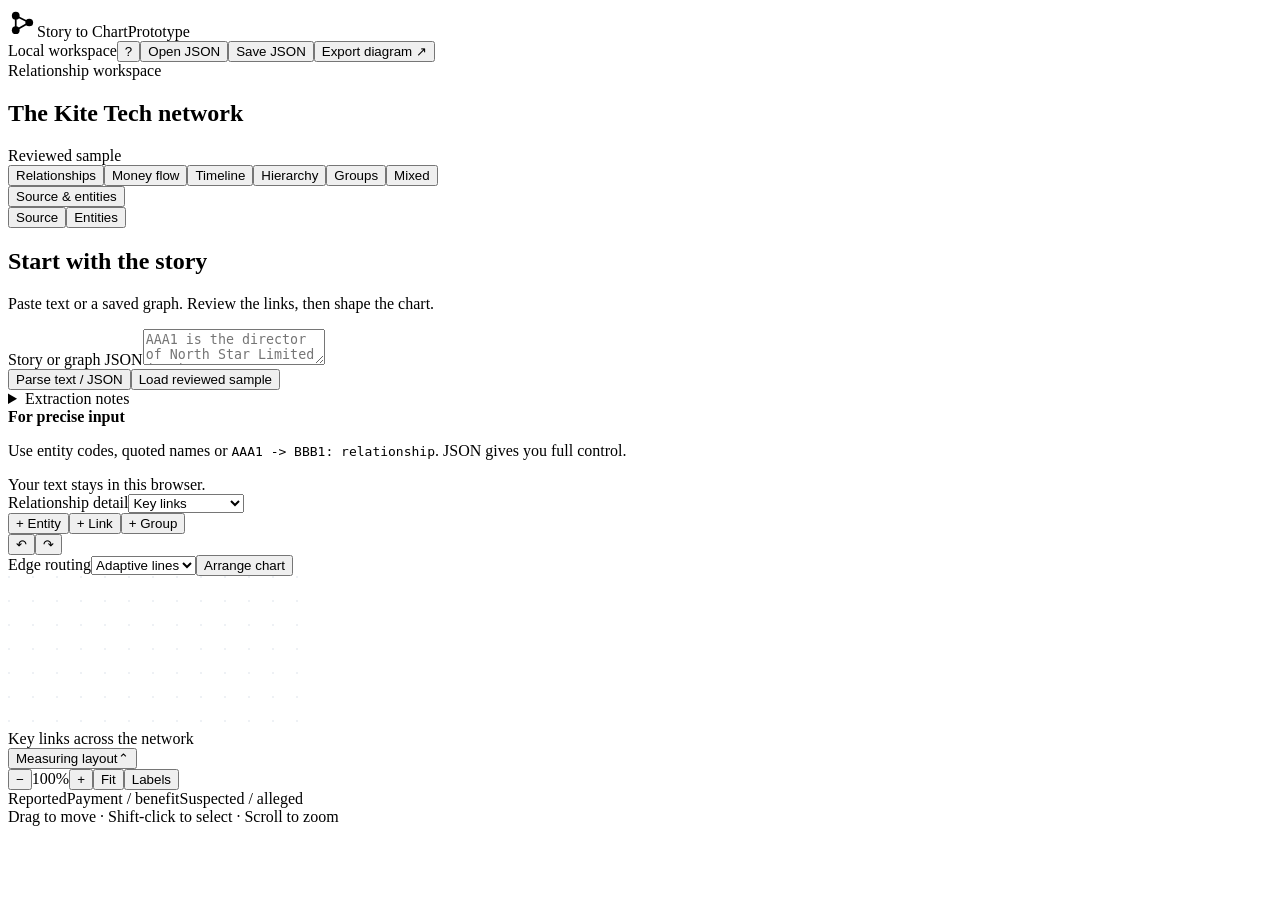
<file: src/shell.html>
<!doctype html>
<html lang="en-GB">
<head><meta charset="utf-8"><meta name="viewport" content="width=device-width, initial-scale=1"><meta name="color-scheme" content="light"><title>Story to Chart — Relationship workspace</title><!--STYLE--></head>
<body>
<header class="app-header">
 <div class="brand"><svg width="29" height="29" viewBox="0 0 30 30" fill="none" aria-hidden="true"><path d="M8 8L22 15L8 23V8Z" stroke="currentColor" stroke-width="1.8"/><circle cx="8" cy="8" r="4" fill="currentColor"/><circle cx="22" cy="15" r="4" fill="currentColor"/><circle cx="8" cy="23" r="4" fill="currentColor"/></svg><span>Story to Chart</span><span class="prototype">Prototype</span></div>
 <div class="header-actions"><span class="local-badge"><span></span>Local workspace</span><button id="help-button" class="plain icon-button" title="Help" aria-label="Help">?</button><button id="load-button">Open JSON</button><button id="save-button">Save JSON</button><button id="export-button" class="primary">Export diagram <span aria-hidden="true">↗</span></button></div>
</header>
<section class="project-bar"><div><div class="project-kicker">Relationship workspace</div><h1 id="project-title" title="Double-click to rename">The Kite Tech network</h1></div><div class="project-meta"><span id="data-badge" class="badge">Reviewed sample</span><span id="counts"></span></div></section>
<nav class="view-bar" aria-label="Diagram views"><div class="mode-tabs" role="tablist"><button role="tab" data-mode="relationship" aria-selected="true">Relationships</button><button role="tab" data-mode="flow" aria-selected="false">Money flow</button><button role="tab" data-mode="timeline" aria-selected="false">Timeline</button><button role="tab" data-mode="hierarchy" aria-selected="false">Hierarchy</button><button role="tab" data-mode="group" aria-selected="false">Groups</button><button role="tab" data-mode="mixed" aria-selected="false">Mixed</button></div><button id="source-toggle" class="plain" aria-expanded="true">Source & entities</button></nav>
<main class="workspace">
<aside id="source-panel" class="source-panel"><div class="panel-tabs"><button class="active" id="source-tab">Source</button><button id="entities-tab">Entities <span id="entity-count"></span></button></div>
 <div id="source-content"><div class="panel-intro"><h2>Start with the story</h2><p>Paste text or a saved graph. Review the links, then shape the chart.</p></div><label class="sr-only" for="source-input">Story or graph JSON</label><textarea id="source-input" spellcheck="false" placeholder="AAA1 is the director of North Star Limited (NSL).&#10;BBB1 is the wife of AAA1.&#10;&#10;Or: AAA1 -> BBB1: Director of"></textarea><div class="source-actions"><button id="parse-button" class="primary">Parse text / JSON</button><button id="sample-button" class="plain">Load reviewed sample</button></div><div id="extraction-note" class="extraction-note"></div><details id="review-details"><summary id="review-summary">Extraction notes</summary><div id="review-list"></div></details><div class="input-hint"><strong>For precise input</strong><p>Use entity codes, quoted names or <code>AAA1 -&gt; BBB1: relationship</code>. JSON gives you full control.</p></div></div>
 <div id="entities-content" hidden><label class="search-label"><span aria-hidden="true">⌕</span><input id="entity-search" placeholder="Find a name or code" aria-label="Find an entity"></label><div id="entity-list"></div></div>
 <div class="source-bottom"><span class="privacy-dot"></span>Your text stays in this browser.</div>
</aside>
<section class="diagram-panel" aria-label="Relationship diagram editor">
 <div class="canvas-toolbar"><div class="toolbar-left"><label id="scope-label"><span class="sr-only">Relationship detail</span><select id="scope"><option value="key">Key links</option><option value="all">All relationships</option></select></label><div class="toolbar-divider"></div><button id="add-node" title="Add entity">+ Entity</button><button id="add-edge" title="Add relationship">+ Link</button><button id="add-group" title="Group selected entities">+ Group</button></div><div class="toolbar-right"><button id="undo-button" class="plain icon-button" title="Undo (⌘/Ctrl Z)" aria-label="Undo">↶</button><button id="redo-button" class="plain icon-button" title="Redo (⌘/Ctrl Shift Z)" aria-label="Redo">↷</button><div class="toolbar-divider"></div><label><span class="sr-only">Edge routing</span><select id="routing"><option value="adaptive">Adaptive lines</option><option value="orthogonal">Right angles</option><option value="straight">Direct first</option><option value="curved">Soft curves</option></select></label><button id="layout-button" class="layout-button">Arrange chart</button></div></div>
 <div id="canvas-wrap" class="canvas-wrap"><svg id="canvas" tabindex="0" role="img" aria-label="Editable relationship chart. Select entities and links to inspect. Drag to move; scroll to zoom."><defs><pattern id="dots" width="24" height="24" patternUnits="userSpaceOnUse"><circle cx="1" cy="1" r=".8" fill="#d7dfe9"/></pattern></defs><rect class="canvas-background" width="100%" height="100%" fill="url(#dots)"/><g id="viewport"></g></svg>
 <div id="busy" class="busy" hidden><span class="spinner"></span><div><strong>Finding a clearer arrangement</strong><span>Placing groups, routing links and comparing candidates…</span></div></div>
 <div id="empty-state" class="empty-state" hidden><h2>No entities in this view</h2><p id="empty-message">Add an entity or choose another view.</p></div>
 <div class="canvas-note"><span class="note-dot"></span><span id="view-description">Key links across the network</span></div>
 <div class="canvas-bottom"><button id="metrics-button" class="metrics-button" title="Inspect layout measurements"><span class="quality-dot"></span><span id="quality-text">Measuring layout</span><span class="chevron">⌃</span></button><div class="zoom-controls"><button id="zoom-out" aria-label="Zoom out">−</button><span id="zoom-label">100%</span><button id="zoom-in" aria-label="Zoom in">+</button><button id="fit-button" title="Fit chart (F)">Fit</button><button id="labels-button" aria-pressed="true" title="Toggle relationship labels">Labels</button></div></div>
 </div>
 <footer class="canvas-footer"><div class="legend"><span><i class="line-key"></i>Reported</span><span><i class="line-key money"></i>Payment / benefit</span><span><i class="line-key suspected"></i>Suspected / alleged</span></div><span class="gesture-hint">Drag to move · Shift-click to select · Scroll to zoom</span></footer>
</section>
<aside id="inspector" class="inspector" hidden><div class="inspector-heading"><h2 id="inspector-title">Entity details</h2><button id="close-inspector" class="plain" aria-label="Close inspector">×</button></div><div id="inspector-content"></div></aside>
</main>
<dialog id="modal"><form id="modal-form"><div class="modal-head"><h2 id="modal-title"></h2><button type="button" id="modal-close" class="plain" aria-label="Close dialog">×</button></div><div id="modal-body"></div><div class="modal-actions"><button type="button" id="modal-cancel">Cancel</button><button id="modal-submit" type="submit" class="primary">Save</button></div></form></dialog>
<input id="file-input" type="file" accept="application/json,.json" hidden><div id="toast" class="toast" role="status" aria-live="polite"></div>
<!--SCRIPTS-->
</body></html>
</file>
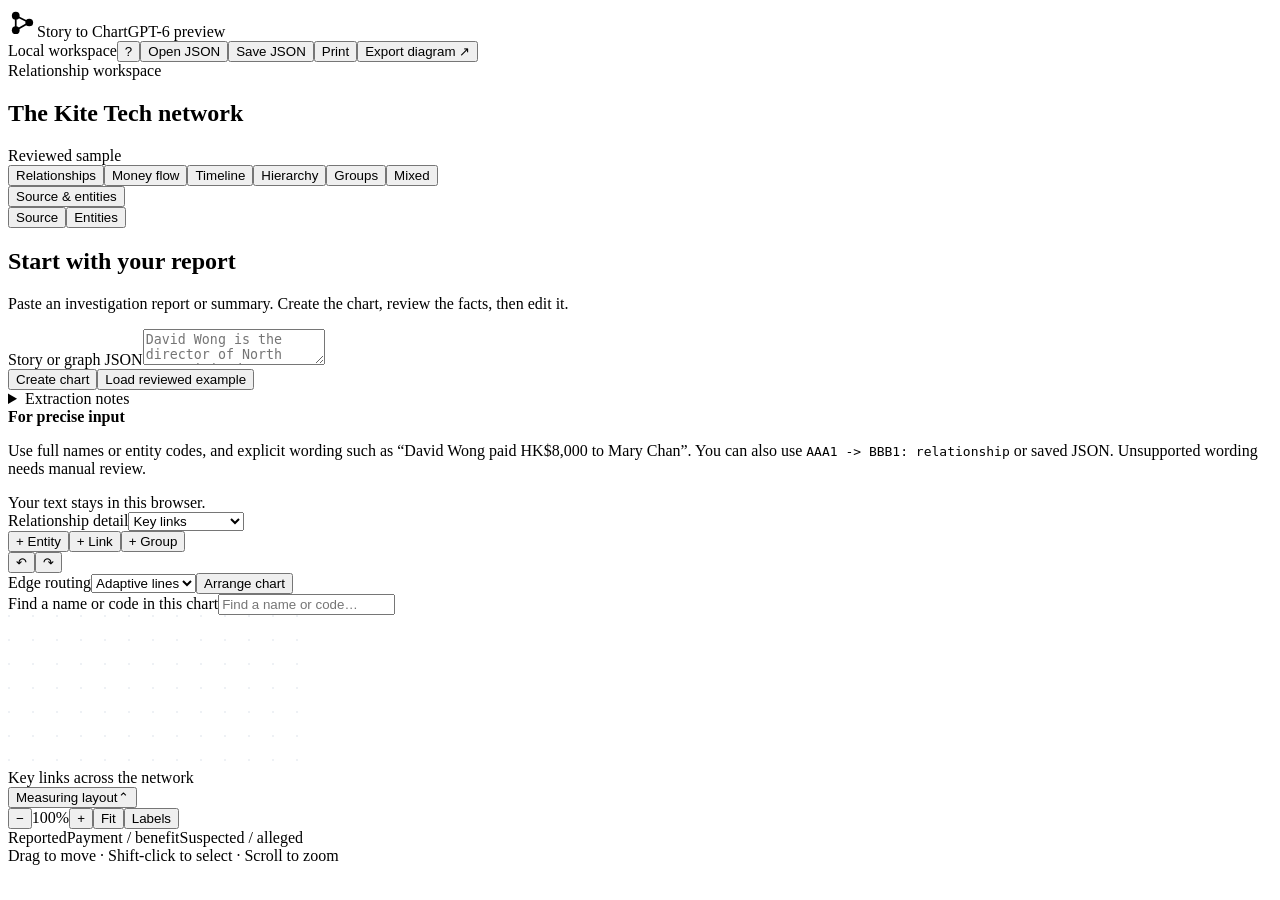
<file: versions/2026-09-05-gpt6/src/shell.html>
<!doctype html>
<html lang="en-GB">
<head><meta charset="utf-8"><meta name="viewport" content="width=device-width, initial-scale=1"><meta name="color-scheme" content="light"><title>Story to Chart — Relationship workspace</title><!--STYLE--></head>
<body>
<header class="app-header">
 <div class="brand"><svg width="29" height="29" viewBox="0 0 30 30" fill="none" aria-hidden="true"><path d="M8 8L22 15L8 23V8Z" stroke="currentColor" stroke-width="1.8"/><circle cx="8" cy="8" r="4" fill="currentColor"/><circle cx="22" cy="15" r="4" fill="currentColor"/><circle cx="8" cy="23" r="4" fill="currentColor"/></svg><span>Story to Chart</span><span class="prototype">GPT-6 preview</span></div>
 <div class="header-actions"><span class="local-badge"><span></span>Local workspace</span><button id="help-button" class="plain icon-button" title="Help" aria-label="Help">?</button><button id="load-button">Open JSON</button><button id="save-button">Save JSON</button><button id="print-button">Print</button><button id="export-button" class="primary">Export diagram <span aria-hidden="true">↗</span></button></div>
</header>
<section class="project-bar"><div><div class="project-kicker">Relationship workspace</div><h1 id="project-title" title="Double-click to rename">The Kite Tech network</h1></div><div class="project-meta"><span id="data-badge" class="badge">Reviewed sample</span><span id="counts"></span></div></section>
<nav class="view-bar" aria-label="Diagram views"><div class="mode-tabs" role="tablist"><button role="tab" data-mode="relationship" aria-selected="true">Relationships</button><button role="tab" data-mode="flow" aria-selected="false">Money flow</button><button role="tab" data-mode="timeline" aria-selected="false">Timeline</button><button role="tab" data-mode="hierarchy" aria-selected="false">Hierarchy</button><button role="tab" data-mode="group" aria-selected="false">Groups</button><button role="tab" data-mode="mixed" aria-selected="false">Mixed</button></div><button id="source-toggle" class="plain" aria-expanded="true">Source & entities</button></nav>
<main class="workspace">
<aside id="source-panel" class="source-panel"><div class="panel-tabs"><button class="active" id="source-tab">Source</button><button id="entities-tab">Entities <span id="entity-count"></span></button></div>
 <div id="source-content"><div class="panel-intro"><h2>Start with your report</h2><p>Paste an investigation report or summary. Create the chart, review the facts, then edit it.</p></div><label class="sr-only" for="source-input">Story or graph JSON</label><textarea id="source-input" spellcheck="false" placeholder="David Wong is the director of North Star Limited.&#10;Mary Chan is the wife of David Wong.&#10;In May 2024 David Wong paid HK$80,000 to Mary Chan."></textarea><div class="source-actions"><button id="parse-button" class="primary">Create chart</button><button id="sample-button" class="plain">Load reviewed example</button></div><div id="extraction-note" class="extraction-note"></div><details id="review-details"><summary id="review-summary">Extraction notes</summary><div id="review-list"></div></details><div class="input-hint"><strong>For precise input</strong><p>Use full names or entity codes, and explicit wording such as “David Wong paid HK$8,000 to Mary Chan”. You can also use <code>AAA1 -&gt; BBB1: relationship</code> or saved JSON. Unsupported wording needs manual review.</p></div></div>
 <div id="entities-content" hidden><label class="search-label"><span aria-hidden="true">⌕</span><input id="entity-search" placeholder="Find a name or code" aria-label="Find an entity"></label><div id="entity-list"></div></div>
 <div class="source-bottom"><span class="privacy-dot"></span>Your text stays in this browser.</div>
</aside>
<section class="diagram-panel" aria-label="Relationship diagram editor">
 <div class="canvas-toolbar"><div class="toolbar-left"><label id="scope-label"><span class="sr-only">Relationship detail</span><select id="scope"><option value="key">Key links</option><option value="all">All relationships</option></select></label><div class="toolbar-divider"></div><button id="add-node" title="Add entity">+ Entity</button><button id="add-edge" title="Add relationship">+ Link</button><button id="add-group" title="Group selected entities">+ Group</button></div><div class="toolbar-right"><button id="undo-button" class="plain icon-button" title="Undo (⌘/Ctrl Z)" aria-label="Undo">↶</button><button id="redo-button" class="plain icon-button" title="Redo (⌘/Ctrl Shift Z)" aria-label="Redo">↷</button><div class="toolbar-divider"></div><label><span class="sr-only">Edge routing</span><select id="routing"><option value="adaptive">Adaptive lines</option><option value="orthogonal">Right angles</option><option value="straight">Direct first</option><option value="curved">Soft curves</option></select></label><button id="layout-button" class="layout-button">Arrange chart</button></div></div>
 <div class="navigation-bar" aria-label="Chart navigation"><div class="chart-search"><label class="sr-only" for="chart-search">Find a name or code in this chart</label><input id="chart-search" placeholder="Find a name or code…" autocomplete="off" role="combobox" aria-autocomplete="list" aria-controls="search-results" aria-expanded="false"><div id="search-results" role="listbox" aria-label="Matching entities" hidden></div></div><div id="connection-tools" hidden><span id="connection-summary" role="status"></span><button id="fit-connections">Fit connections</button><button id="clear-connections" class="plain">Clear</button></div></div>
 <div id="canvas-wrap" class="canvas-wrap"><svg id="canvas" tabindex="0" role="img" aria-label="Editable relationship chart. Select entities and links to inspect. Drag to move; scroll to zoom."><defs><pattern id="dots" width="24" height="24" patternUnits="userSpaceOnUse"><circle cx="1" cy="1" r=".8" fill="#d7dfe9"/></pattern></defs><rect class="canvas-background" width="100%" height="100%" fill="url(#dots)"/><g id="viewport"></g></svg>
 <div id="busy" class="busy" hidden><span class="spinner"></span><div><strong>Finding a clearer arrangement</strong><span>Placing groups, routing links and comparing candidates…</span></div></div>
 <div id="empty-state" class="empty-state" hidden><h2>No entities in this view</h2><p id="empty-message">Add an entity or choose another view.</p></div>
 <div class="canvas-note"><span class="note-dot"></span><span id="view-description">Key links across the network</span></div>
 <div class="canvas-bottom"><button id="metrics-button" class="metrics-button" title="Inspect layout measurements"><span class="quality-dot"></span><span id="quality-text">Measuring layout</span><span class="chevron">⌃</span></button><div class="zoom-controls"><button id="zoom-out" aria-label="Zoom out">−</button><span id="zoom-label">100%</span><button id="zoom-in" aria-label="Zoom in">+</button><button id="fit-button" title="Fit chart (F)">Fit</button><button id="labels-button" aria-pressed="true" title="Toggle relationship labels">Labels</button></div></div>
 </div>
 <footer class="canvas-footer"><div class="legend"><span><i class="line-key"></i>Reported</span><span><i class="line-key money"></i>Payment / benefit</span><span><i class="line-key suspected"></i>Suspected / alleged</span></div><span class="gesture-hint">Drag to move · Shift-click to select · Scroll to zoom</span></footer>
</section>
<aside id="inspector" class="inspector" hidden><div class="inspector-heading"><h2 id="inspector-title">Entity details</h2><button id="close-inspector" class="plain" aria-label="Close inspector">×</button></div><div id="inspector-content"></div></aside>
</main>
<dialog id="modal"><form id="modal-form"><div class="modal-head"><h2 id="modal-title"></h2><button type="button" id="modal-close" class="plain" aria-label="Close dialog">×</button></div><div id="modal-body"></div><div class="modal-actions"><button type="button" id="modal-cancel">Cancel</button><button id="modal-submit" type="submit" class="primary">Save</button></div></form></dialog>
<input id="file-input" type="file" accept="application/json,.json" hidden><div id="toast" class="toast" role="status" aria-live="polite"></div>
<section id="print-sheet" aria-label="Printable relationship chart"></section>
<!--SCRIPTS-->
</body></html>
</file>
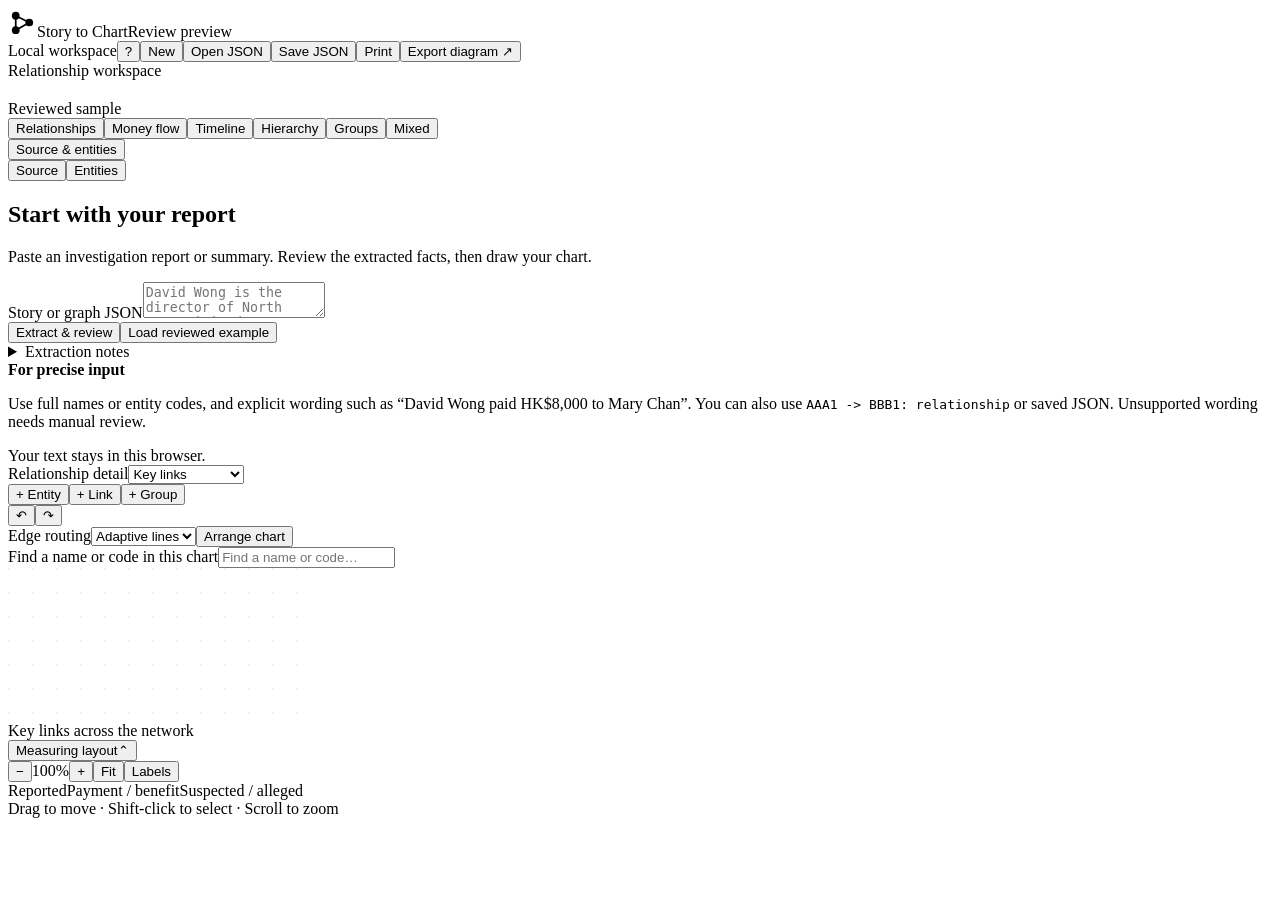
<file: versions/2026-09-05-review-preview/src/shell.html>
<!doctype html>
<html lang="en-GB">
<head><meta charset="utf-8"><meta name="viewport" content="width=device-width, initial-scale=1"><meta name="color-scheme" content="light"><title>Story to Chart — Relationship workspace</title><!--STYLE--></head>
<body>
<header class="app-header">
 <div class="brand"><svg width="29" height="29" viewBox="0 0 30 30" fill="none" aria-hidden="true"><path d="M8 8L22 15L8 23V8Z" stroke="currentColor" stroke-width="1.8"/><circle cx="8" cy="8" r="4" fill="currentColor"/><circle cx="22" cy="15" r="4" fill="currentColor"/><circle cx="8" cy="23" r="4" fill="currentColor"/></svg><span>Story to Chart</span><span class="prototype">Review preview</span></div>
 <div class="header-actions"><span class="local-badge"><span></span>Local workspace</span><button id="help-button" class="plain icon-button" title="Help" aria-label="Help">?</button><button id="new-button">New</button><button id="load-button">Open JSON</button><button id="save-button">Save JSON</button><button id="print-button">Print</button><button id="export-button" class="primary">Export diagram <span aria-hidden="true">↗</span></button></div>
</header>
<section class="project-bar"><div><div class="project-kicker">Relationship workspace</div><h1 id="project-title" title="Double-click or press Enter to name this chart" tabindex="0" role="button" aria-label="Name this chart"></h1></div><div class="project-meta"><span id="data-badge" class="badge">Reviewed sample</span><span id="counts"></span></div></section>
<nav class="view-bar" aria-label="Diagram views"><div class="mode-tabs" role="tablist"><button role="tab" data-mode="relationship" aria-selected="true">Relationships</button><button role="tab" data-mode="flow" aria-selected="false">Money flow</button><button role="tab" data-mode="timeline" aria-selected="false">Timeline</button><button role="tab" data-mode="hierarchy" aria-selected="false">Hierarchy</button><button role="tab" data-mode="group" aria-selected="false">Groups</button><button role="tab" data-mode="mixed" aria-selected="false">Mixed</button></div><button id="source-toggle" class="plain" aria-expanded="true">Source & entities</button></nav>
<main class="workspace">
<aside id="source-panel" class="source-panel"><div class="panel-tabs"><button class="active" id="source-tab">Source</button><button id="entities-tab">Entities <span id="entity-count"></span></button></div>
 <div id="source-content"><div class="panel-intro"><h2>Start with your report</h2><p>Paste an investigation report or summary. Review the extracted facts, then draw your chart.</p></div><label class="sr-only" for="source-input">Story or graph JSON</label><textarea id="source-input" spellcheck="false" placeholder="David Wong is the director of North Star Limited.&#10;Mary Chan is the wife of David Wong.&#10;In May 2024 David Wong paid HK$80,000 to Mary Chan."></textarea><div class="source-actions"><button id="parse-button" class="primary">Extract & review</button><button id="review-chart-button" hidden>Review this chart</button><button id="sample-button" class="plain">Load reviewed example</button></div><div id="extraction-note" class="extraction-note"></div><details id="review-details"><summary id="review-summary">Extraction notes</summary><div id="review-list"></div></details><div class="input-hint"><strong>For precise input</strong><p>Use full names or entity codes, and explicit wording such as “David Wong paid HK$8,000 to Mary Chan”. You can also use <code>AAA1 -&gt; BBB1: relationship</code> or saved JSON. Unsupported wording needs manual review.</p></div></div>
 <div id="entities-content" hidden><label class="search-label"><span aria-hidden="true">⌕</span><input id="entity-search" placeholder="Find a name or code" aria-label="Find an entity"></label><div id="entity-list"></div></div>
 <div class="source-bottom"><span class="privacy-dot"></span>Your text stays in this browser.</div>
</aside>
<section class="diagram-panel" aria-label="Relationship diagram editor">
 <div class="canvas-toolbar"><div class="toolbar-left"><label id="scope-label"><span class="sr-only">Relationship detail</span><select id="scope"><option value="key">Key links</option><option value="all">All relationships</option></select></label><div class="toolbar-divider"></div><button id="add-node" title="Add entity">+ Entity</button><button id="add-edge" title="Add relationship">+ Link</button><button id="add-group" title="Group selected entities">+ Group</button></div><div class="toolbar-right"><button id="undo-button" class="plain icon-button" title="Undo (⌘/Ctrl Z)" aria-label="Undo">↶</button><button id="redo-button" class="plain icon-button" title="Redo (⌘/Ctrl Shift Z)" aria-label="Redo">↷</button><div class="toolbar-divider"></div><label><span class="sr-only">Edge routing</span><select id="routing"><option value="adaptive">Adaptive lines</option><option value="orthogonal">Right angles</option><option value="straight">Direct first</option><option value="curved">Soft curves</option></select></label><button id="layout-button" class="layout-button">Arrange chart</button></div></div>
 <div class="navigation-bar" aria-label="Chart navigation"><div class="chart-search"><label class="sr-only" for="chart-search">Find a name or code in this chart</label><input id="chart-search" placeholder="Find a name or code…" autocomplete="off" role="combobox" aria-autocomplete="list" aria-controls="search-results" aria-expanded="false"><div id="search-results" role="listbox" aria-label="Matching entities" hidden></div></div><div id="connection-tools" hidden><span id="connection-summary" role="status"></span><button id="fit-connections">Fit connections</button><button id="clear-connections" class="plain">Clear</button></div></div>
 <div id="canvas-wrap" class="canvas-wrap"><svg id="canvas" tabindex="0" role="img" aria-label="Editable relationship chart. Select entities and links to inspect. Drag to move; scroll to zoom."><defs><pattern id="dots" width="24" height="24" patternUnits="userSpaceOnUse"><circle cx="1" cy="1" r=".8" fill="#d7dfe9"/></pattern></defs><rect class="canvas-background" width="100%" height="100%" fill="url(#dots)"/><g id="viewport"></g></svg>
 <div id="busy" class="busy" hidden><span class="spinner"></span><div><strong>Finding a clearer arrangement</strong><span>Placing groups, routing links and comparing candidates…</span></div></div>
 <div id="empty-state" class="empty-state" hidden><h2>No entities in this view</h2><p id="empty-message">Add an entity or choose another view.</p></div>
 <div class="canvas-note"><span class="note-dot"></span><span id="view-description">Key links across the network</span></div>
 <div class="canvas-bottom"><button id="metrics-button" class="metrics-button" title="Inspect layout measurements"><span class="quality-dot"></span><span id="quality-text">Measuring layout</span><span class="chevron">⌃</span></button><div class="zoom-controls"><button id="zoom-out" aria-label="Zoom out">−</button><span id="zoom-label">100%</span><button id="zoom-in" aria-label="Zoom in">+</button><button id="fit-button" title="Fit chart (F)">Fit</button><button id="labels-button" aria-pressed="true" title="Toggle relationship labels">Labels</button></div></div>
 </div>
 <footer class="canvas-footer"><div class="legend"><span><i class="line-key"></i>Reported</span><span><i class="line-key money"></i>Payment / benefit</span><span><i class="line-key suspected"></i>Suspected / alleged</span></div><span class="gesture-hint">Drag to move · Shift-click to select · Scroll to zoom</span></footer>
</section>
<aside id="inspector" class="inspector" hidden><div class="inspector-heading"><h2 id="inspector-title">Entity details</h2><button id="close-inspector" class="plain" aria-label="Close inspector">×</button></div><div id="inspector-content"></div></aside>
</main>
<dialog id="modal"><form id="modal-form"><div class="modal-head"><h2 id="modal-title"></h2><button type="button" id="modal-close" class="plain" aria-label="Close dialog">×</button></div><div id="modal-body"></div><div class="modal-actions"><button type="button" id="modal-cancel">Cancel</button><button id="modal-submit" type="submit" class="primary">Save</button></div></form></dialog>
<dialog id="review-dialog" aria-labelledby="review-title" aria-describedby="review-intro">
<form id="review-form" novalidate>
 <header class="review-header"><div><div class="project-kicker">Report → Review → Chart</div><h2 id="review-title">Review extracted facts</h2><p id="review-intro"></p></div><button type="button" id="review-close" class="plain" aria-label="Cancel review">×</button></header>
 <nav class="review-tabs" role="tablist" aria-label="Review extracted information">
  <button type="button" role="tab" id="review-tab-entities" data-review-tab="entities" aria-controls="review-content">Entities <span></span></button>
  <button type="button" role="tab" id="review-tab-relationships" data-review-tab="relationships" aria-controls="review-content">Relationships <span></span></button>
  <button type="button" role="tab" id="review-tab-events" data-review-tab="events" aria-controls="review-content">Events <span></span></button>
  <button type="button" role="tab" id="review-tab-passages" data-review-tab="passages" aria-controls="review-content">Passages to check <span></span></button>
 </nav>
 <div id="review-content" class="review-content" role="tabpanel" tabindex="0"></div>
 <footer class="review-footer"><div><p id="review-selection" role="status"></p><p id="review-error" role="alert" tabindex="-1"></p><small>Reported means stated in the source. Check every fact; inclusion does not confirm it.</small></div><div class="review-actions"><button id="review-cancel" type="button">Cancel</button><button id="review-apply" type="submit" class="primary">Apply and draw</button></div></footer>
</form></dialog>
<input id="file-input" type="file" accept="application/json,.json" hidden><div id="toast" class="toast" role="status" aria-live="polite"></div>
<section id="print-sheet" aria-label="Printable relationship chart"></section>
<!--SCRIPTS-->
</body></html>
</file>
